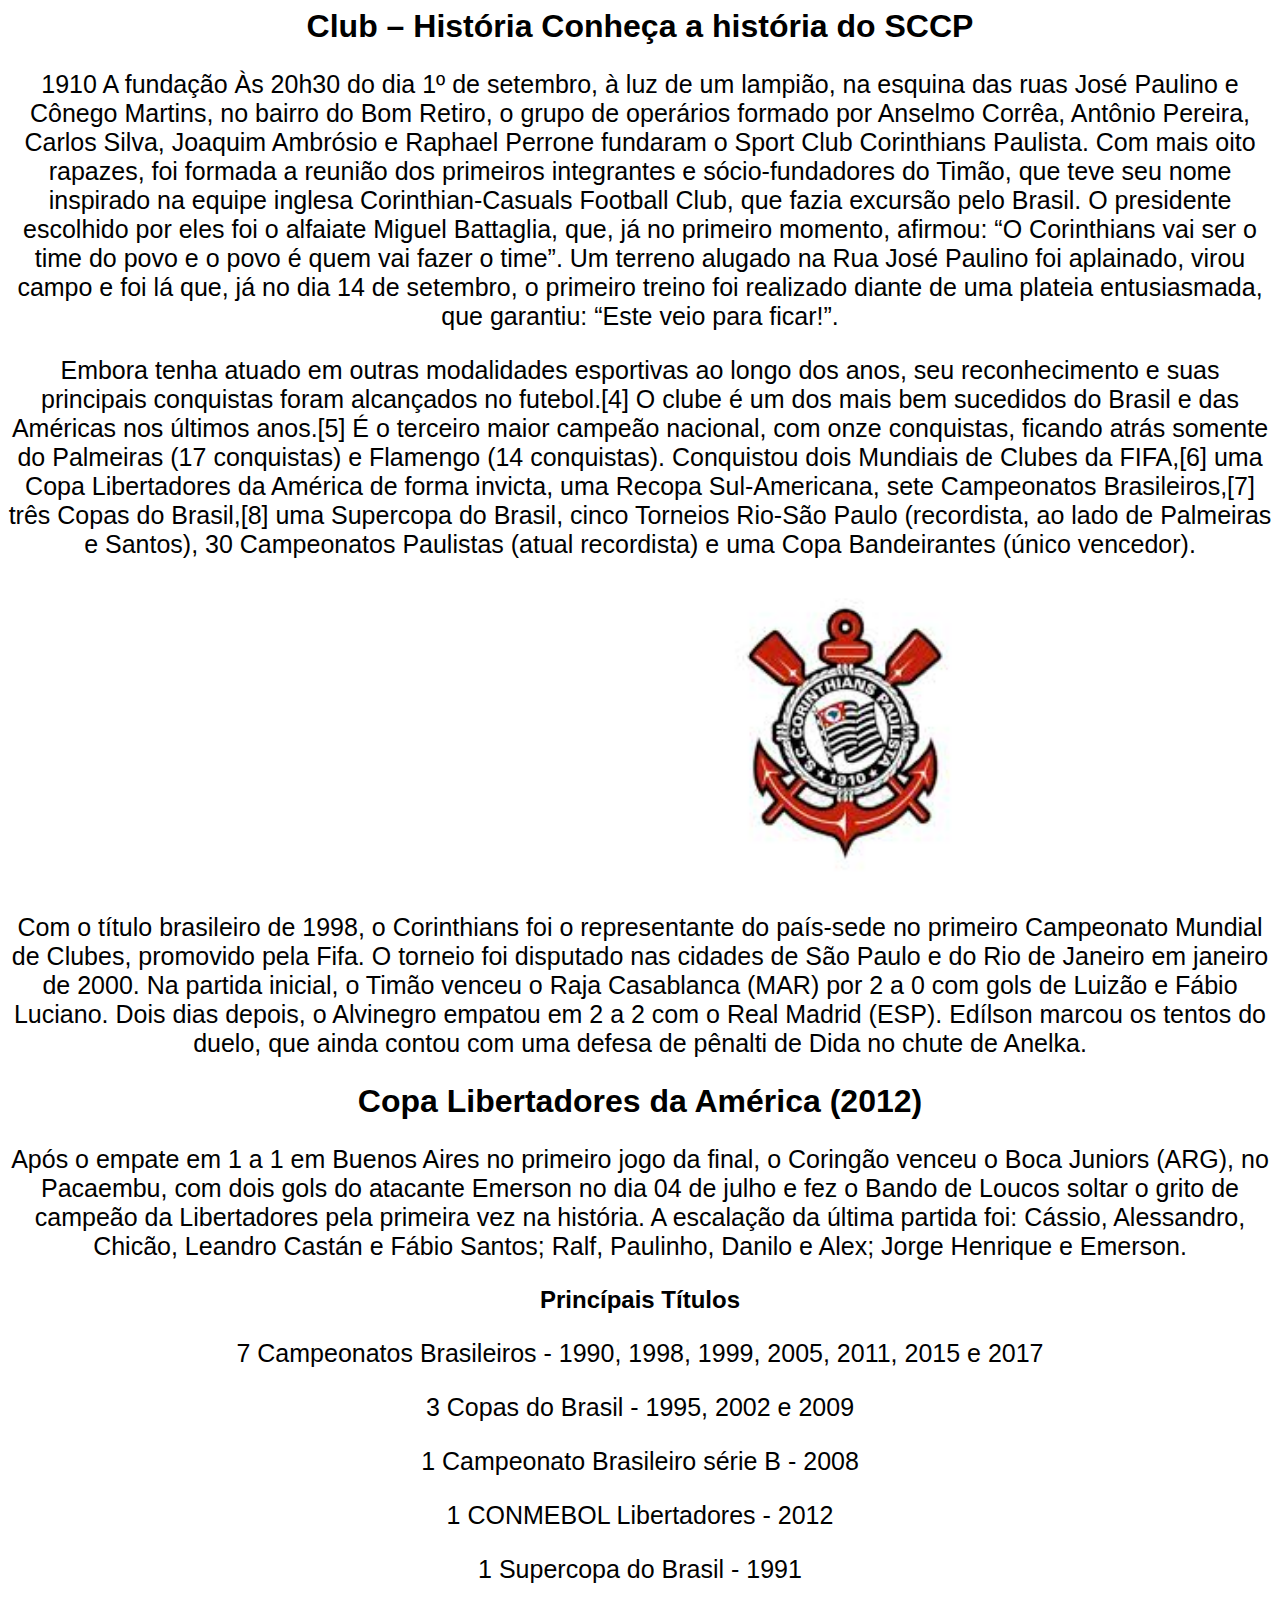
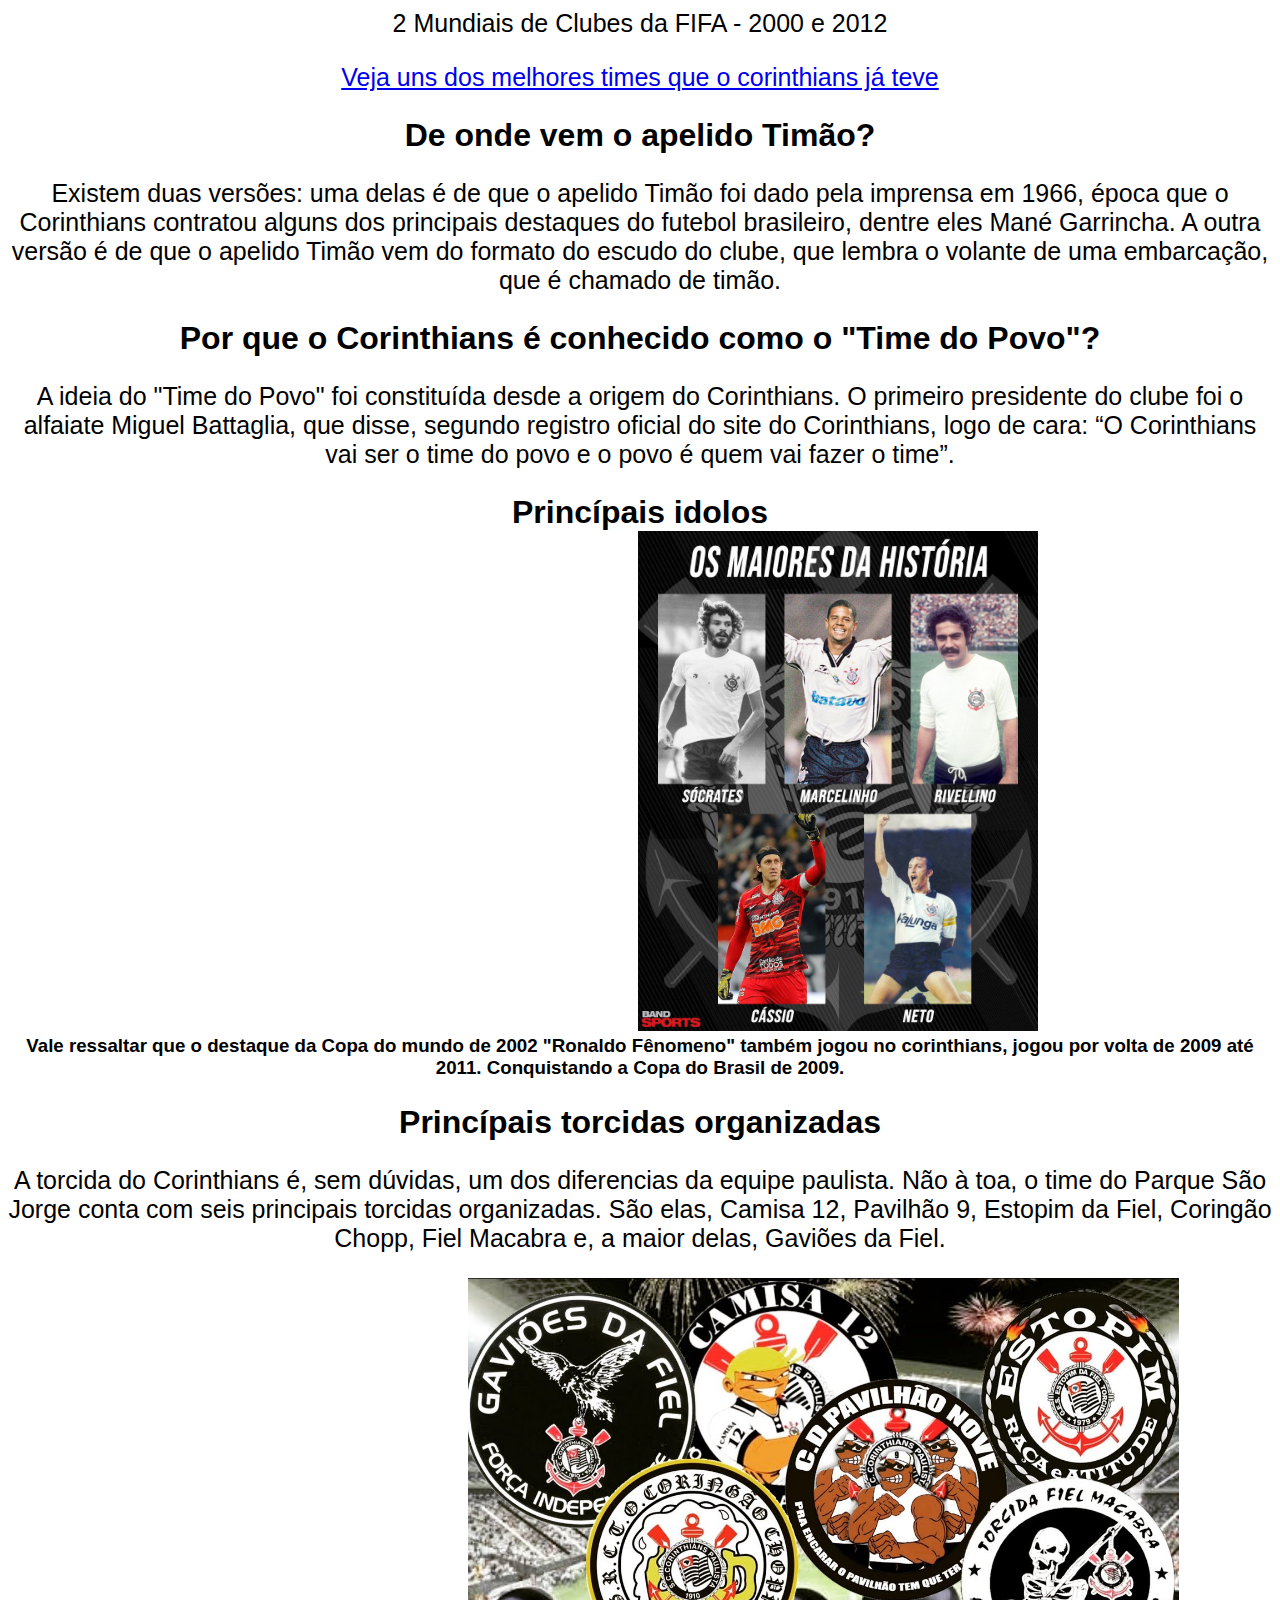
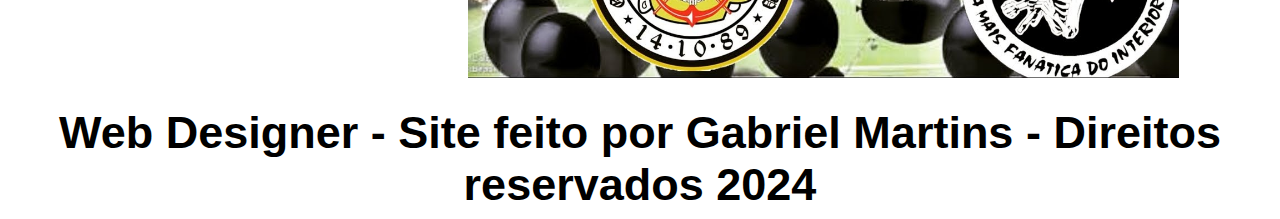
<file: index.html>
<!DOCTYPE html>
<html lang="pt-br">
<head>
    <meta charset="UTF-8">
    <meta name="viewport" content="width=device-width, initial-scale=1.0">
    <link rel="stylesheet" href="styles.css">
    <title>Sport Club Corinthians Paulista</title>
</head>
<body>

<h1>Club – História
    Conheça a história do SCCP</h1>

<p>1910 A fundação
    Às 20h30 do dia 1º de setembro, à luz de um lampião, na esquina das ruas José Paulino e Cônego Martins, no bairro do Bom Retiro, o grupo de operários formado por Anselmo Corrêa, Antônio Pereira, Carlos Silva, Joaquim Ambrósio e Raphael Perrone fundaram o Sport Club Corinthians Paulista. Com mais oito rapazes, foi formada a reunião dos primeiros integrantes e sócio-fundadores do Timão, que teve seu nome inspirado na equipe inglesa Corinthian-Casuals Football Club, que fazia excursão pelo Brasil. O presidente escolhido por eles foi o alfaiate Miguel Battaglia, que, já no primeiro momento, afirmou: “O Corinthians vai ser o time do povo e o povo é quem vai fazer o time”. Um terreno alugado na Rua José Paulino foi aplainado, virou campo e foi lá que, já no dia 14 de setembro, o primeiro treino foi realizado diante de uma plateia entusiasmada, que garantiu: “Este veio para ficar!”.</p>

    <p>Embora tenha atuado em outras modalidades esportivas ao longo dos anos, seu reconhecimento e suas principais conquistas foram alcançados no futebol.[4] O clube é um dos mais bem sucedidos do Brasil e das Américas nos últimos anos.[5] É o terceiro maior campeão nacional, com onze conquistas, ficando atrás somente do Palmeiras (17 conquistas) e Flamengo (14 conquistas). Conquistou dois Mundiais de Clubes da FIFA,[6] uma Copa Libertadores da América de forma invicta, uma Recopa Sul-Americana, sete Campeonatos Brasileiros,[7] três Copas do Brasil,[8] uma Supercopa do Brasil, cinco Torneios Rio-São Paulo (recordista, ao lado de Palmeiras e Santos), 30 Campeonatos Paulistas (atual recordista) e uma Copa Bandeirantes (único vencedor).</p>

    <img class="timao" src="meutimao.jpg">

    <p>Com o título brasileiro de 1998, o Corinthians foi o representante do país-sede no primeiro Campeonato Mundial de Clubes, promovido pela Fifa. O torneio foi disputado nas cidades de São Paulo e do Rio de Janeiro em janeiro de 2000. Na partida inicial, o Timão venceu o Raja Casablanca (MAR) por 2 a 0 com gols de Luizão e Fábio Luciano. Dois dias depois, o Alvinegro empatou em 2 a 2 com o Real Madrid (ESP). Edílson marcou os tentos do duelo, que ainda contou com uma defesa de pênalti de Dida no chute de Anelka.</p>

    <h1>Copa Libertadores da América (2012)</h1>

    <p>Após o empate em 1 a 1 em Buenos Aires no primeiro jogo da final, o Coringão venceu o Boca Juniors (ARG), no Pacaembu, com dois gols do atacante Emerson no dia 04 de julho e fez o Bando de Loucos soltar o grito de campeão da Libertadores pela primeira vez na história. A escalação da última partida foi: Cássio, Alessandro, Chicão, Leandro Castán e Fábio Santos; Ralf, Paulinho, Danilo e Alex; Jorge Henrique e Emerson.
    </p>

    <h2>Princípais Títulos</h2>

    <p>7 Campeonatos Brasileiros - 1990, 1998, 1999, 2005, 2011, 2015 e 2017</p>

    <p>3 Copas do Brasil - 1995, 2002 e 2009</p>

    <p>1 Campeonato Brasileiro série B - 2008</p>

    <p>1 CONMEBOL Libertadores - 2012</p>

    <p>1 Supercopa do Brasil - 1991</p>

    <p>2 Mundiais de Clubes da FIFA - 2000 e 2012</p>

    <nav>

        <p>
            <a href="videos.html">Veja uns dos melhores times que o corinthians já teve</a>
            
        </p>

    
    </nav>

    <p></p>

<h1>De onde vem o apelido Timão?</h1>

<p>Existem duas versões: uma delas é de que o apelido Timão foi dado pela imprensa em 1966, época que o Corinthians contratou alguns dos principais destaques do futebol brasileiro, dentre eles Mané Garrincha.

    A outra versão é de que o apelido Timão vem do formato do escudo do clube, que lembra o volante de uma embarcação, que é chamado de timão.</p>

    <p></p>

<h1>Por que o Corinthians é conhecido como o "Time do Povo"?</h1>

<p>A ideia do "Time do Povo" foi constituída desde a origem do Corinthians. O primeiro presidente do clube foi o alfaiate Miguel Battaglia, que disse, segundo registro oficial do site do Corinthians, logo de cara: “O Corinthians vai ser o time do povo e o povo é quem vai fazer o time”.</p>

<p></p>


<h1>Princípais idolos</h1>


<img class="idolos" src="idolos sccp.jpg"/> 

<h3>Vale ressaltar que o destaque da  Copa do mundo de 2002 "Ronaldo Fênomeno"
    também jogou no corinthians, jogou por volta de 2009 até 2011. Conquistando a Copa do Brasil de 2009.
</h3>

<p></p>

<h1>Princípais torcidas organizadas</h1>

<p></p>

<p>A torcida do Corinthians é, sem dúvidas, um dos diferencias da equipe paulista. Não à toa, o time do Parque São Jorge conta com seis principais torcidas organizadas. São elas, Camisa 12, Pavilhão 9, Estopim da Fiel, Coringão Chopp, Fiel Macabra e, a maior delas, Gaviões da Fiel.</p>

<p></p>

<img class="organizadas" src="organizadas.jpg"/>

<p></p>

<footer><h2>Web Designer - Site feito por Gabriel Martins - Direitos reservados 2024</h2></footer>

    
</body>
</html>
</file>
<file: styles.css>
body{
    background-color:white;
    color:black
}

h1{
    text-align: center;
    font-family:Arial, Helvetica, sans-serif;
    margin: auto;
    
}

p{
    text-align: center;
    font-family:'Gill Sans', 'Gill Sans MT', Calibri, 'Trebuchet MS', sans-serif;
    font-size: 25px;
    
}

.timao{
    height: 300px;
    padding-left: 570px;


}

footer{
    font-family: Arial;
    font-size: 30px;
}

h2{
    text-align: center;
    font-family:Arial, Helvetica, sans-serif;
    margin: auto;
}

.sccpevo{
    height: 300px;
    padding-left: 350px;
}

.idolos{
    height: 500px;
    padding-left: 630px;
}

h3{
    text-align: center;
    font-family:Arial, Helvetica, sans-serif;
    margin: auto;
}

.organizadas{
    height: 400px;
    padding-left: 460px;
}
</file>
